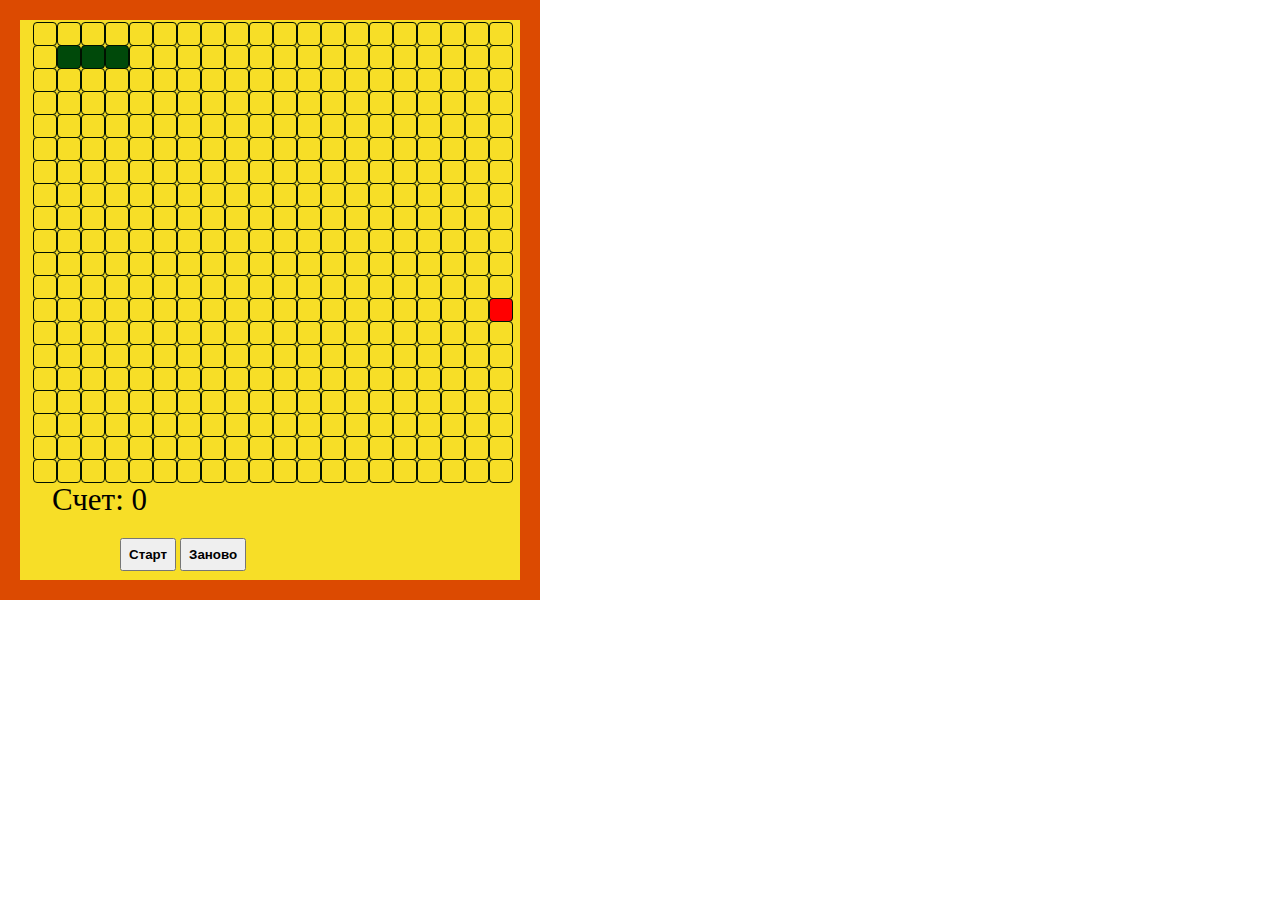
<file: GAME/index.html>
<!DOCTYPE html>
<html lang="en" dir="ltr">
<head>
	<meta charset="utf-8">
	<link rel="stylesheet" type="text/css" href="style.css">
	<title>Змейка</title>
</head>
<body>
	<script src="script.js"></script>
	<div class="border"></div>
	<div class="score">Счет: 0</div>
	<div class="buttons">
    	<button onclick="start()">Старт</button>
    	<button onclick="reload()">Заново</button>
	</div>
</body>
</html>
</file>
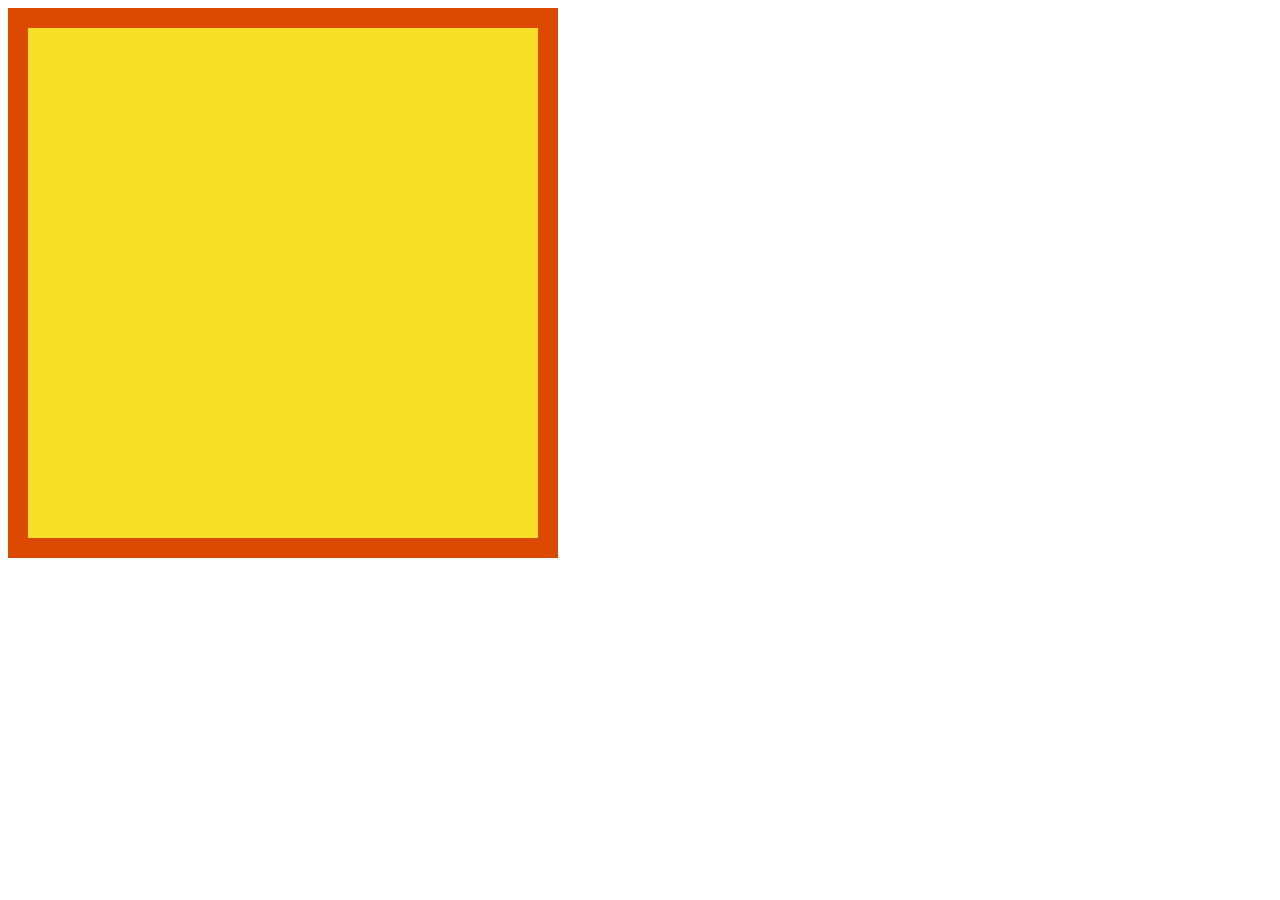
<file: ДЗ 4/index.html>
<!DOCTYPE html>
<html lang="en" dir="ltr">
<head>
	<meta charset="utf-8">
	<link rel="stylesheet" type="text/css" href="style.css">
	<title>Змейка</title>
</head>
<body>
	<script src="script.js"></script>
</body>
</html>
</file>
<file: GAME/style.css>
body {
	margin-top: 22px;
	margin-left: -20px;
	padding: 0;
	border: 0;
}

.border {
	z-index: -15;
	position: absolute;
	top: 0px;
	background-color: #F7DE27;
	left: 0px;
	width: 500px;
	height: 560px;
	border: 20px solid #DC4A01;
}

button {
	padding: 7px;
	font-weight: 600;
}

.buttons {
	margin: 20px 10px 20px 140px;
}

.score {
	margin-left: 72px;
	font-size: 31px;
}

.field {
	z-index: 30;            
	height: 23px;
	margin-left: 53px;
}
.cell {
	margin: 0;
	display: inline-block;
	background-color: #F7DE27;
	width: 22px;
	height: 22px;
	border: 1px solid #010;
	border-radius: 4px;
	z-index: 30;
	transition: background-color 0.3s;
}

.snake {
	background: #00490A;
	z-index: 30;
}

.food {
	background-color:#FF0000;
	z-index: 30;
}
</file>
<file: ДЗ 4/style.css>
.ground{
	border: solid #DC4A01 20px;
	border-collapse: collapse;
}

.ground_cell{
	/*Ячейка 15x15 пикселей: сегмент змейки или фрукт*/
	height: 15px;
	width: 15px;
	background: #F7DE27;
}
</file>
